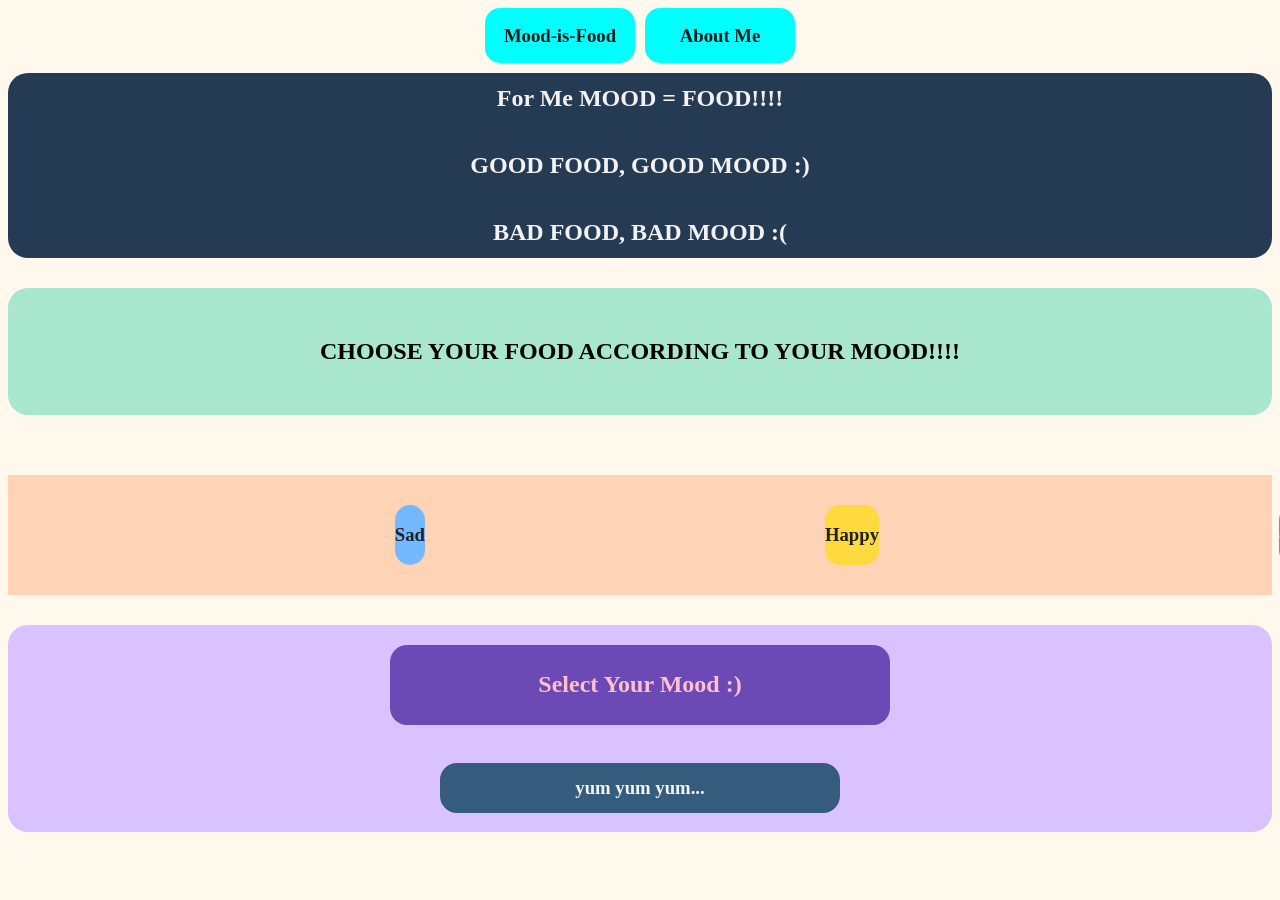
<file: index.html>
<!DOCTYPE html>
<html lang="en">
<head>
    <meta charset="UTF-8">
    <meta name="viewport" content="width=device-width, initial-scale=1.0">
    <title>Yojo-Mood_is_Food</title>
    <link rel="stylesheet" href="style.css">
</head>
<body>


    <div id="switch">

    <div id="Mood-is-Food">

        
        <a href="index.html"><h3>Mood-is-Food</h3></a>
    </div>

    <div id="about">
        <a href="about.html"><h3>About Me</h3></a>
    </div>

    </div>


    <div id="top">
    <h2>For Me MOOD = FOOD!!!!</h2>
    <h2>GOOD FOOD, GOOD MOOD :)</h2>
    <h2>BAD FOOD, BAD MOOD :(</h2>   
    </div>


    <div id="heading">
        <h2> CHOOSE YOUR FOOD ACCORDING TO YOUR MOOD!!!!</h2>
    </div>

    <div id="choice">

    <div id="angry" onclick="showFood('angry')">
        <h3>Angry </h3>
    </div>

    <div id="sad" onclick="showFood('sad')">
        <h3>Sad</h3>
    </div>

    <div id="happy" onclick="showFood('Happy')">
        <h3>Happy</h3>
    </div>

    <div id="chaotic" onclick="showFood('chaotic')">
        <h3>chaotic</h3>
    </div>

    </div>

    <div id="food">
        <h2 id="food-title">
            Select Your Mood :)
        </h2>

        <h3 id="food-text">
            yum yum yum...
        </h3>

    </div>

    
 <script src="script.js"></script>
</body>
</html>
</file>
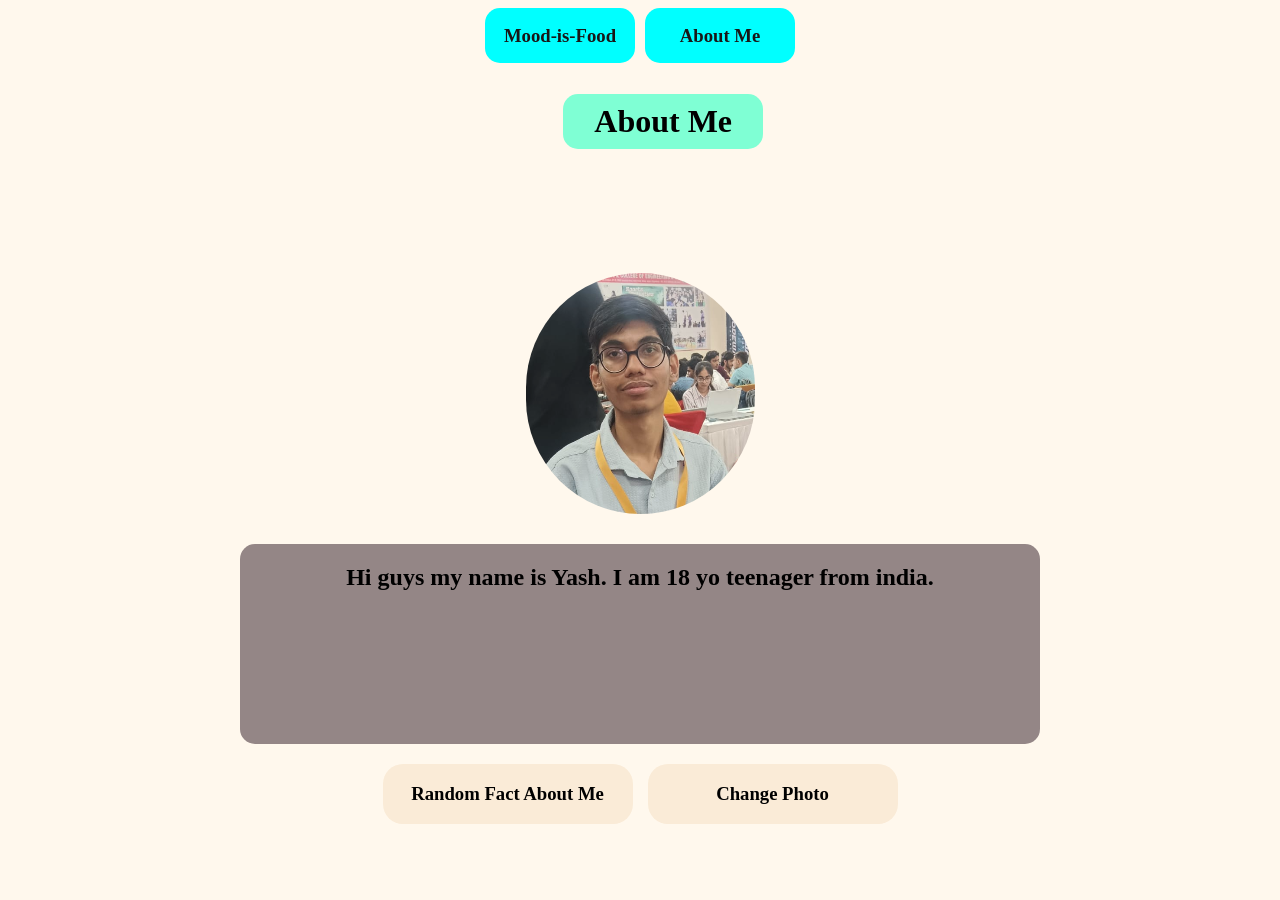
<file: about.html>
<!DOCTYPE html>
<html lang="en">
<head>
    <meta charset="UTF-8">
    <meta name="viewport" content="width=device-width, initial-scale=1.0">
    <title>About Me</title>
</head>
    <link rel="stylesheet" href="style.css">
<body>




    <div id="switch">

    <div id="Mood-is-Food">

        
        <a href="index.html"><h3>Mood-is-Food</h3></a>
    </div>

    <div id="about">
        <a href="about.html"><h3>About Me</h3></a>
    </div>

    </div>
    
    <h1 id="upper">About Me</h1>


    <div id="image">
            <img src="image.png" id="image1" alt="My photo">
    </div>


    <div id="rect">

            <div id="detail">
        <h2>Hi guys my name is Yash. I am 18 yo teenager from india. </h2>

        <h3 id="random-fact">

        </h3>

    </div>

    </div>




            <div id="bilow">
        
        <div id="fact">
        <h3>Random Fact About Me</h3>
    </div>

    <div id="change_photo">
        <h3>Change Photo</h3>
    </div>

    </div>





 <script src="script.js"></script>
</body>
</html>
</file>
<file: style.css>
body{
    background-color: #FFF8ED;
    transition: background-color
    0.7s;
}

#top{
    background-color: #243B53;
    color: rgb(243, 241, 241);
    display: flex;
    justify-content: center;
    align-items: center;
    flex-direction: column;
    height: 15vh;
    font-size: medium;
    padding: 25px;
    border-radius: 20px;   
}

#heading{
    background-color: #A8E6CF;
    display: flex;
    justify-content: center;
    align-items: center;
    padding: 30px;
    position: relative;
    top: 30px;
    border-radius: 20px;
}

#choice{
    background-color: #FFD3B6;
    display: flex;
    justify-content: center;
    align-items: center;
    gap: 400px;
    padding: 30px;
    position: relative;
    top: 90px;
    
    
}

#angry{
    background-color: #FF6B6B;;
    height: 60px;
    width: 150px;
    display: flex;
    justify-content: center;
    align-items: center;
    border-radius: 15px;
    transform: transform 0.35s ease,
    box-shadow 0.35s ease;
    cursor: pointer;
}

#angry:hover {
    transform: translateY(-8px);
    box-shadow: 0 12px 20px rgba(0,0,0.2);
}

#sad{
    background-color: #74B9FF;
    height: 60px;
    width: 150px;
    display: flex;
    justify-content: center;
    align-items: center;
    border-radius: 15px;
    transform: transform 0.35s ease,
    box-shadow 0.35s ease;
    cursor: pointer;
}

#sad:hover {
    transform: translateY(-8px);
    box-shadow: 0 12px 20px rgba(0,0,0.2);
}

#happy{
    background-color: #FFD93D;
    height: 60px;
    width: 150px;
    display: flex;
    justify-content: center;
    align-items: center;
    border-radius: 15px;
    transform: transform 0.35s ease,
    box-shadow 0.35s ease;
    cursor: pointer;
}

#happy:hover {
    transform: translateY(-8px);
    box-shadow: 0 12px 20px rgba(0,0,0.2);
}

#chaotic{
    background-color: #A66CFF;
    height: 60px;
    width: 150px;
    display: flex;
    justify-content: center;
    align-items: center;
    border-radius: 15px;
    transform: transform 0.35s ease,
    box-shadow 0.35s ease;
    cursor: pointer;
    color: white;
}

#chaotic:hover {
    transform: translateY(-8px);
    box-shadow: 0 12px 20px rgba(0,0,0.2);
}


#angry,
#sad,
#happy{
    color: #202124;
    font-weight: bold;
}



#food{
    background-color: #D9C2FF;
    display: flex;
    justify-content: center;
    align-items: center;
    flex-direction: column;
    position: relative;
    top: 120px;
    border-radius: 20px;
}


#food-title{
    text-align: center;
    background-color: #6C4AB6;
    display: flex;
    justify-content: center;
    align-items: center;
    height: 80px;
    width: 500px;
    color: pink;
    border-radius: 17px;
    
}

#food-text{
    background-color: #355C7D;
    display: flex;
    justify-content: center;
    align-items: center;
    height: 50px;
    width: 400px;
    color: whitesmoke;
    border-radius: 17px;
    text-align: center;
    
}


#Mood-is-Food a{
    background-color: cyan;
    height: 55px;
    width: 150px;
    display: flex;
    justify-content: center;
    align-items: center;
    border-radius: 15px;
    text-decoration: none;
    color: rgb(24, 23, 23);
        
}


#about a{
    background-color: cyan;
    height: 55px;
    width: 150px;
    display: flex;
    justify-content: center;
    align-items: center;
    border-radius: 15px;
    text-decoration: none;
    color: rgb(24, 23, 23);
    position: relative;


}


#switch {
    display: flex;
    justify-content: center;
    align-items: center;
    flex-direction: row;
    gap: 10px;
    padding-bottom: 10px;


}

#image {
    display: flex;
    justify-content: center;
}


#image img{
    border-radius: 400px;
    position: relative;
    top: 200px;

    display: flex;


}


#detail {
    background-color: rgb(148, 134, 134);
    height: 200px;
    width: 800px;

    display: flex;
    flex-direction: column;  /* YE ADD KARO */

    align-items: center;
    border-radius: 15px;
}

#rect {
    display: flex;
    justify-content: center;
    align-items: center;

    margin-top: 230px;
}




#fact {
    background-color: antiquewhite;
    height: 60px;
    width: 250px;

    display: flex;
    justify-content: center;
    align-items: center;

    border-radius: 20px;
}

#change_photo {
    background-color: antiquewhite;
    height: 60px;
    width: 250px;

    display: flex;
    justify-content: center;
    align-items: center;

    border-radius: 20px;
}

#bilow {
    display: flex;
    justify-content: center;
    align-items: center;

    gap: 15px;
    margin-top: 20px;
    height: auto;
}


#upper{
    background-color: aquamarine;
    height: 55px;
    width: 200px;
    border-radius: 15px;
    display: flex;
    justify-content: center;
    align-items: center;
    position: absolute;
    left: 44%;
}


#random-fact {
    margin-top: 30px;
    text-align: center;
    font-size: 18px;
}


#fact,
#change_photo {
    cursor: pointer;
}
</file>
